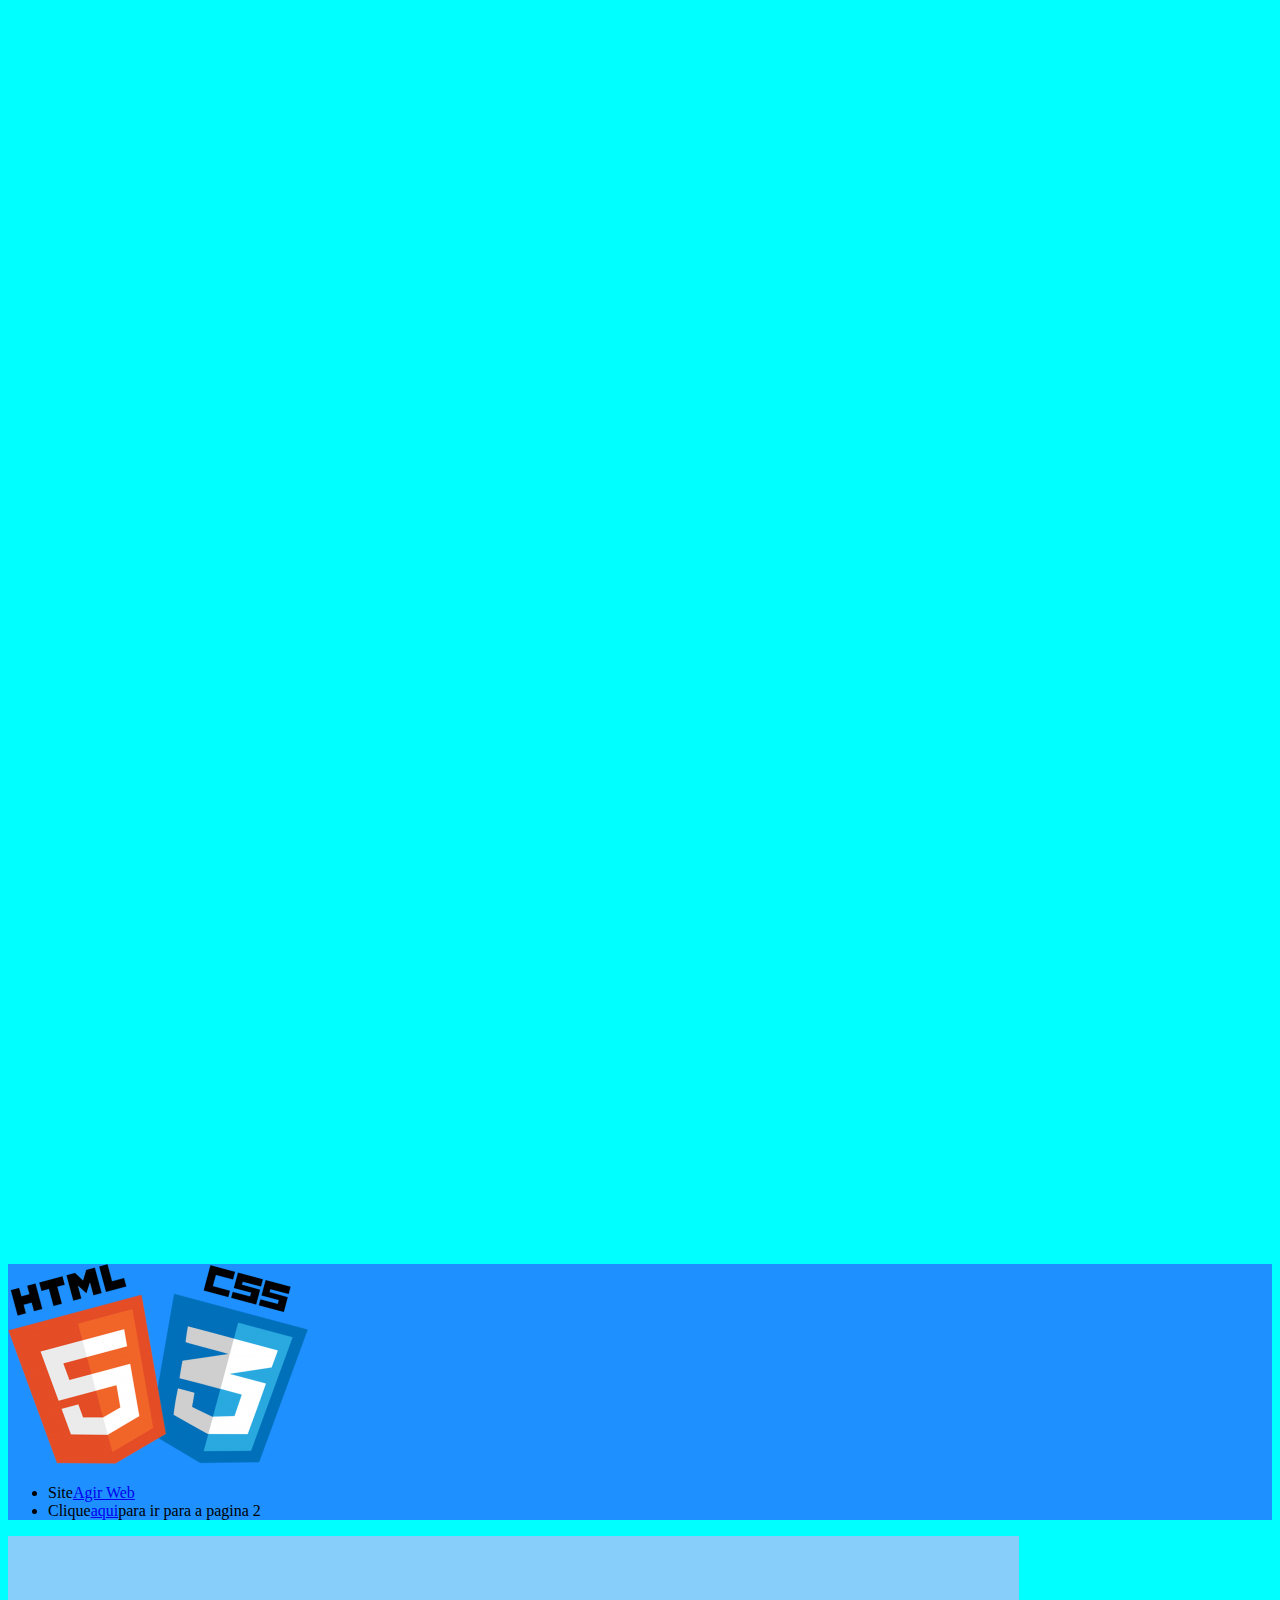
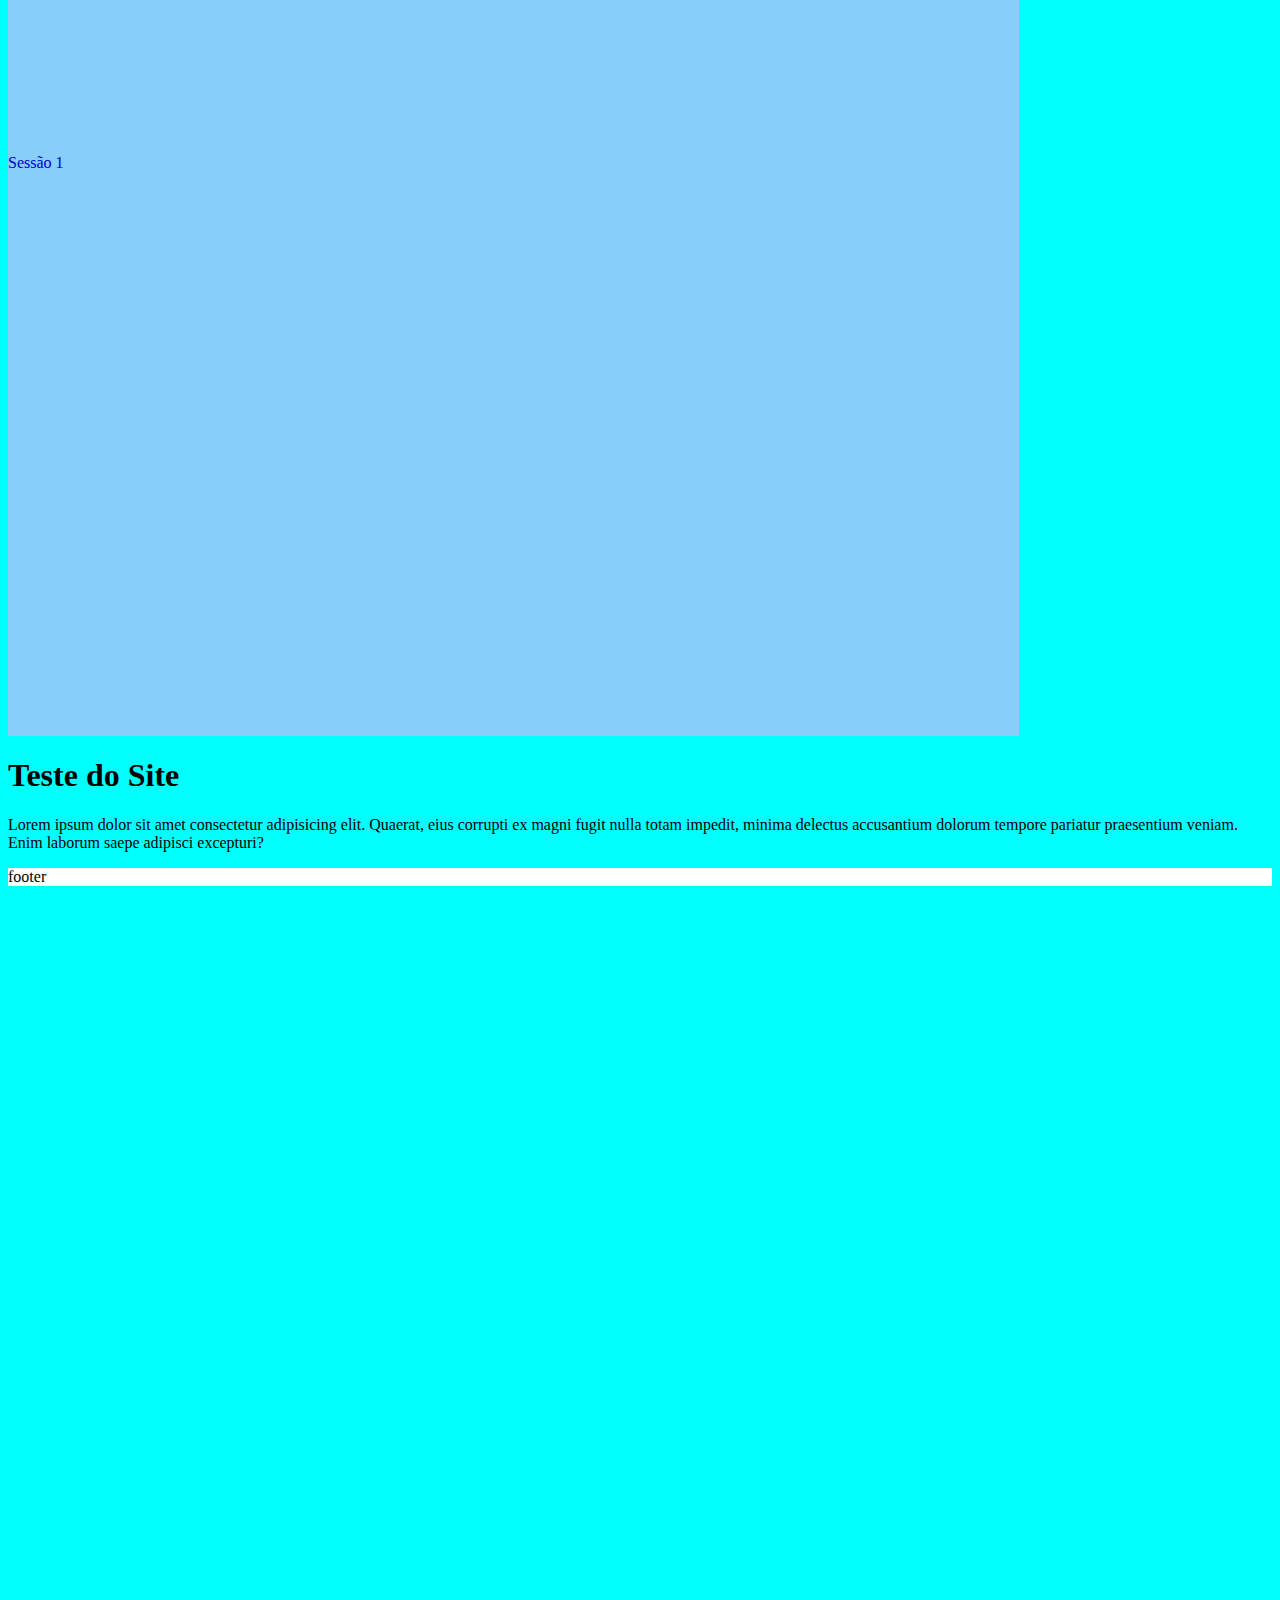
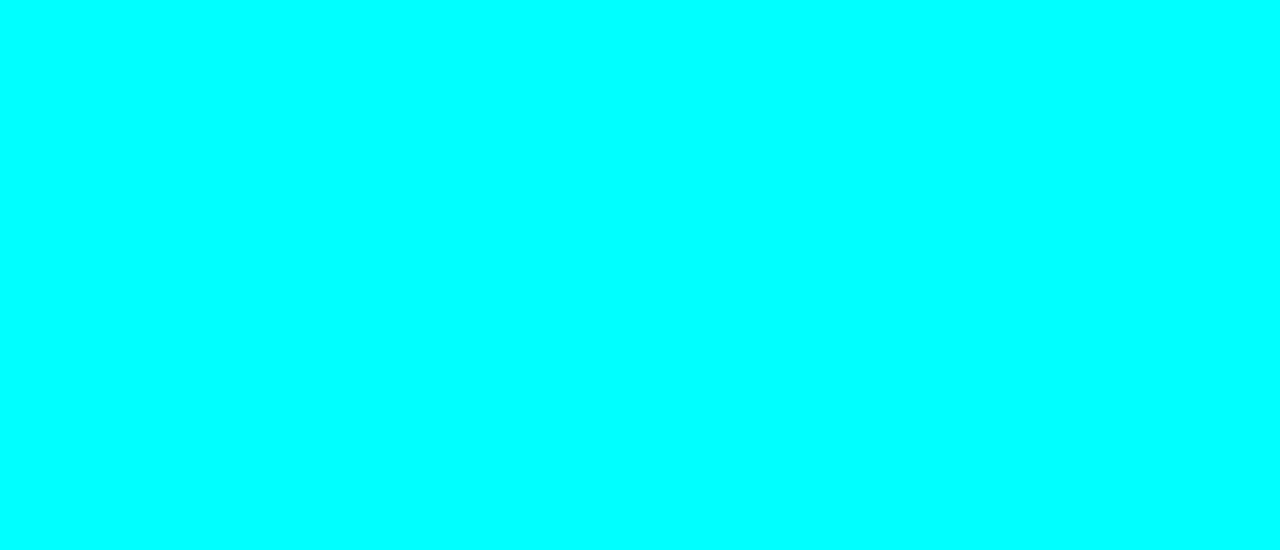
<file: site/index.html>
<!DOCTYPE html>
<html lang="pt-br">
<head>
    <meta charset="UTF-8">
    <meta http-equiv="X-UA-Compatible" content="IE=edge">
    <meta name="viewport" content="width=device-width, initial-scale=1.0">
    <link rel="stylesheet" href="css/estilo.css">
    <title>Site Prova 3B</title>
</head>
<header>
   <img class="logo" src="img/css_logo.png" alt=""> 
   <div class="menu">
       <ul>
           <li>Site<a href="https://agirweb.com.br/">Agir Web</a></li>
           <li>Clique<a href="pagina.html">aqui</a>para ir para a pagina 2</li>
       </ul>
   </div>
</header>
    <div class="container">
        <section class="primeira">
            <p>Sessão 1</p>
        </section>
        <section class="segunda">
            <p>Sessão 2</p>
        </section>
    </div>  
    <body>
        <h1>Teste do Site</h1>
        <p>Lorem ipsum dolor sit amet consectetur adipisicing elit. Quaerat, eius corrupti ex magni fugit nulla totam impedit, minima delectus accusantium dolorum tempore pariatur praesentium veniam. Enim laborum saepe adipisci excepturi?</p>
    </body>
<footer>
    <p>footer</p>
</footer>
</html>
</file>
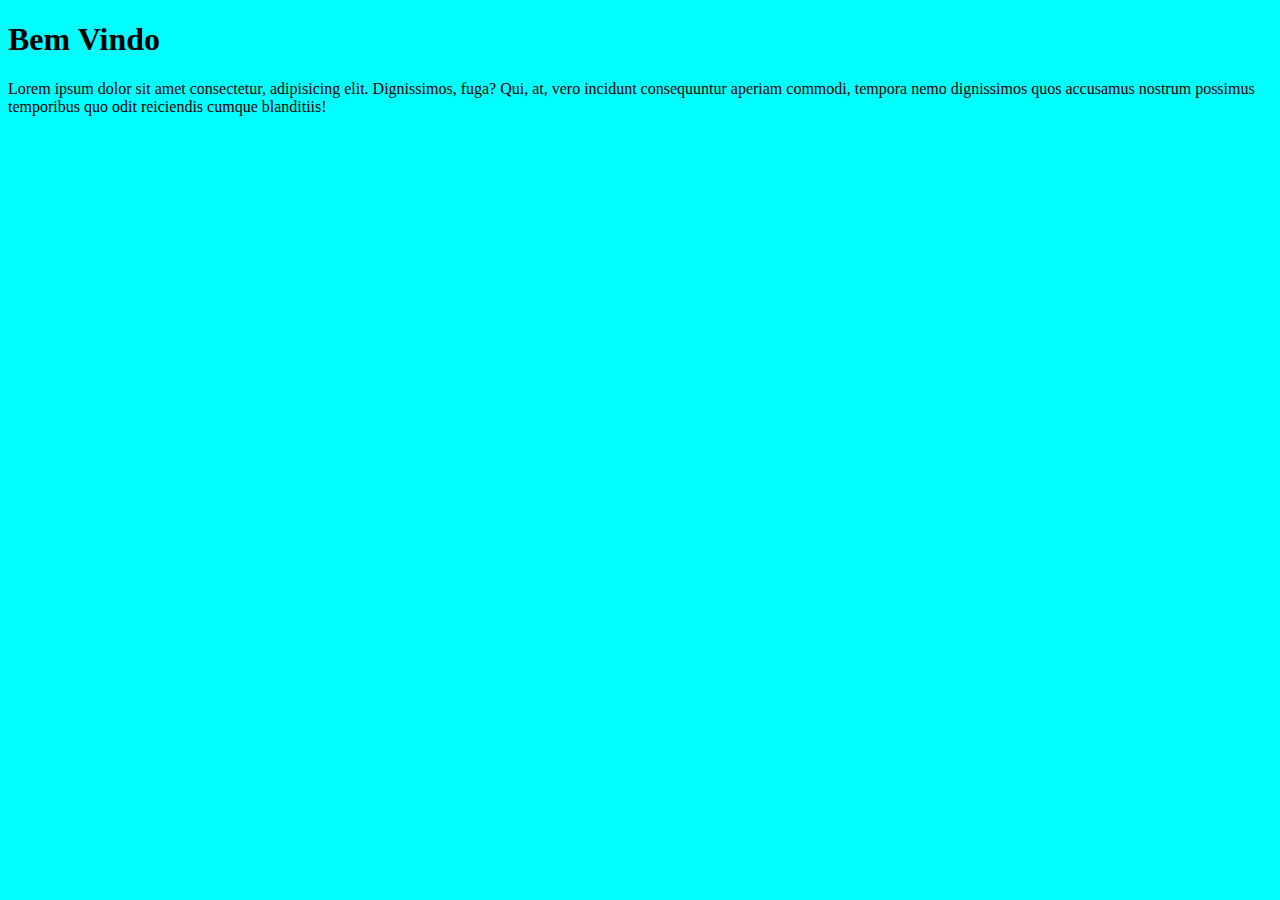
<file: site/pagina.html>
<!DOCTYPE html>
<html lang="pt-br">
<head>
    <meta charset="UTF-8">
    <meta http-equiv="X-UA-Compatible" content="IE=edge">
    <meta name="viewport" content="width=device-width, initial-scale=1.0">
    <link rel="stylesheet" href="css/estilo.css">
    <title>Pagina 2</title>
</head>
<body>
    <h1>Bem Vindo</h1>
    <p>Lorem ipsum dolor sit amet consectetur, adipisicing elit. Dignissimos, fuga? Qui, at, vero incidunt consequuntur aperiam commodi, tempora nemo dignissimos quos accusamus nostrum possimus temporibus quo odit reiciendis cumque blanditiis!</p>
</body>
</html>
</file>
<file: site/css/estilo.css>
header{
    background-color: dodgerblue;
    margin-top: 100%;
    width: 100%;
    height: 100%;
}

body{
    background-color: aqua;
}

.logo{
    text-align: center;
}

.container{
    width: 80%;
    height: 800px;
    background-color: lightskyblue;
}

section{
    padding-top: 20%;
    padding-bottom: 20%;
}

.primeira{
    color: mediumblue;
}

.segunda{
    color: lightskyblue;
}

footer{
    margin-bottom: 100%;
    width: 100%;
    background-color: #fff;
}
</file>
